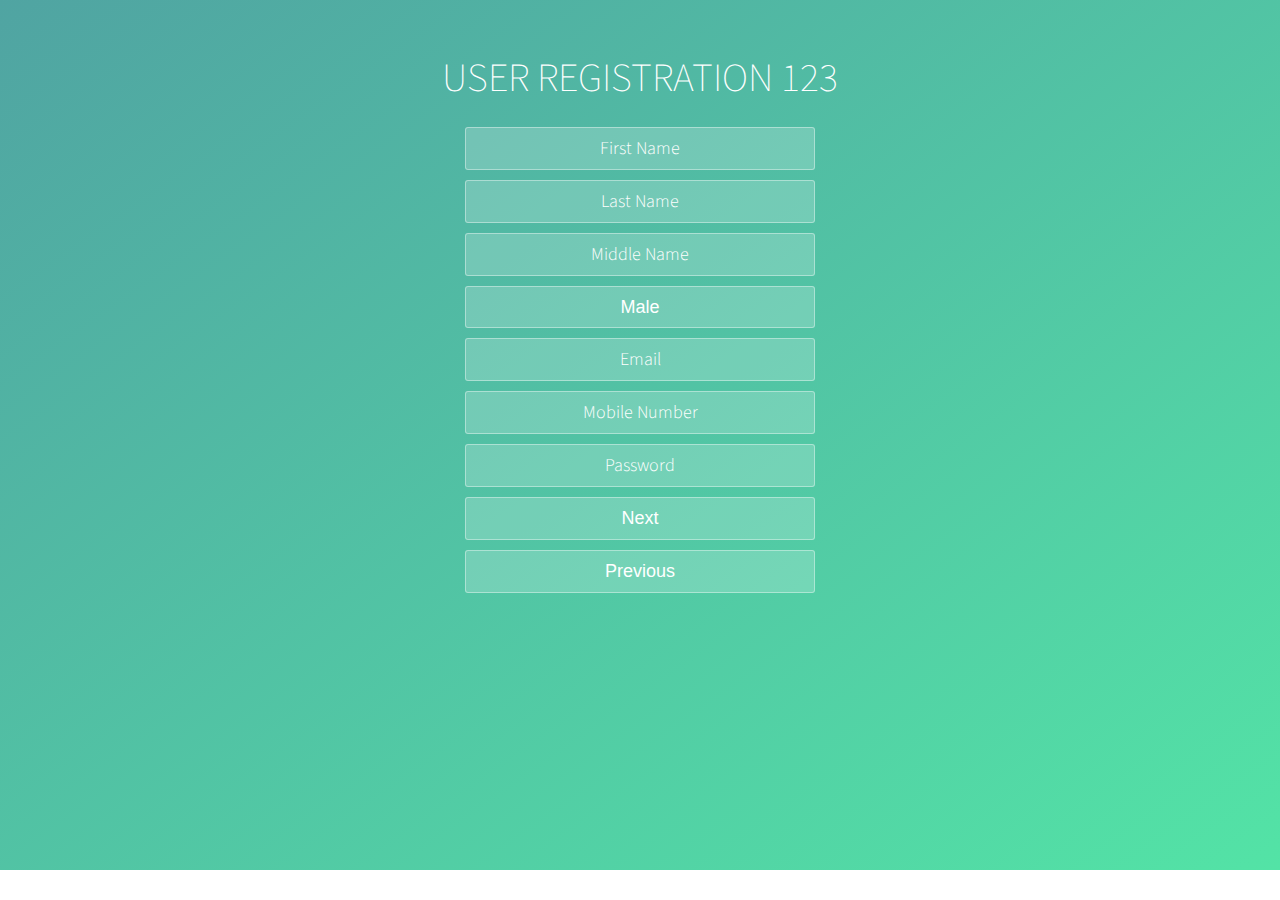
<file: temp/index.html>
<!DOCTYPE html>
<html>
<head>
<title>
USER ENROLLMENT 
</title>
<link rel="stylesheet" href="css/style.css">
</head>
<body>
   <div class="wrapper">
   <div class="container">
   <h1>USER REGISTRATION 123</h1>
<form class="form">
<input type="text" placeholder="First Name" id="firstname">	
<input type="text" placeholder="Last Name"id="lastname">
<input type="text" placeholder="Middle Name"id="middlename">

<select name="decision"placeholder ="Gender"id="gender">
  <option>Male    <option >Female    </select>

<input type="text" placeholder="Email" id="email">
<input type="text" placeholder="Mobile Number"id ="mobilenumber">
<input type="password" placeholder="Password"id="password">	
<input type ="button" value="Next"id="login-button" onclick="read()">
<input type ="button" value="Previous"id="previousbutton"> 
</form>
</div>
 <ul class="bg-bubbles">
<li></li>
<li></li>
<li></li>
<li></li>
<li></li>
<li></li>
<li></li>
<li></li>
<li></li>
<li></li>
</ul>
</div>
<script>
  function read()
 {
   var fn = document.getElementId('firstname').value;
   var ln = document.getElementId('lastname').value;
   var mn = document.getElementId('middlename').value;
   var gn = document.getElementId('gender').value;
   var em = document.getElementId('email').value;
   var mn = document.getElementId('mobilenumber').value;
   var pw = document.getElementId('password').value;

  return (fn,ln,mn,gn,em,mn,pw,function(error,result)
  {
    if(error)
    {
        alert(error);
    }
    else
    {
      result[0];
      result[1];
    }
  }
 
<script src='http://cdnjs.cloudflare.com/ajax/libs/jquery/2.1.3/jquery.min.js'></script>
<script  src="js/index.js">
</script>
</body>
</html>
</file>
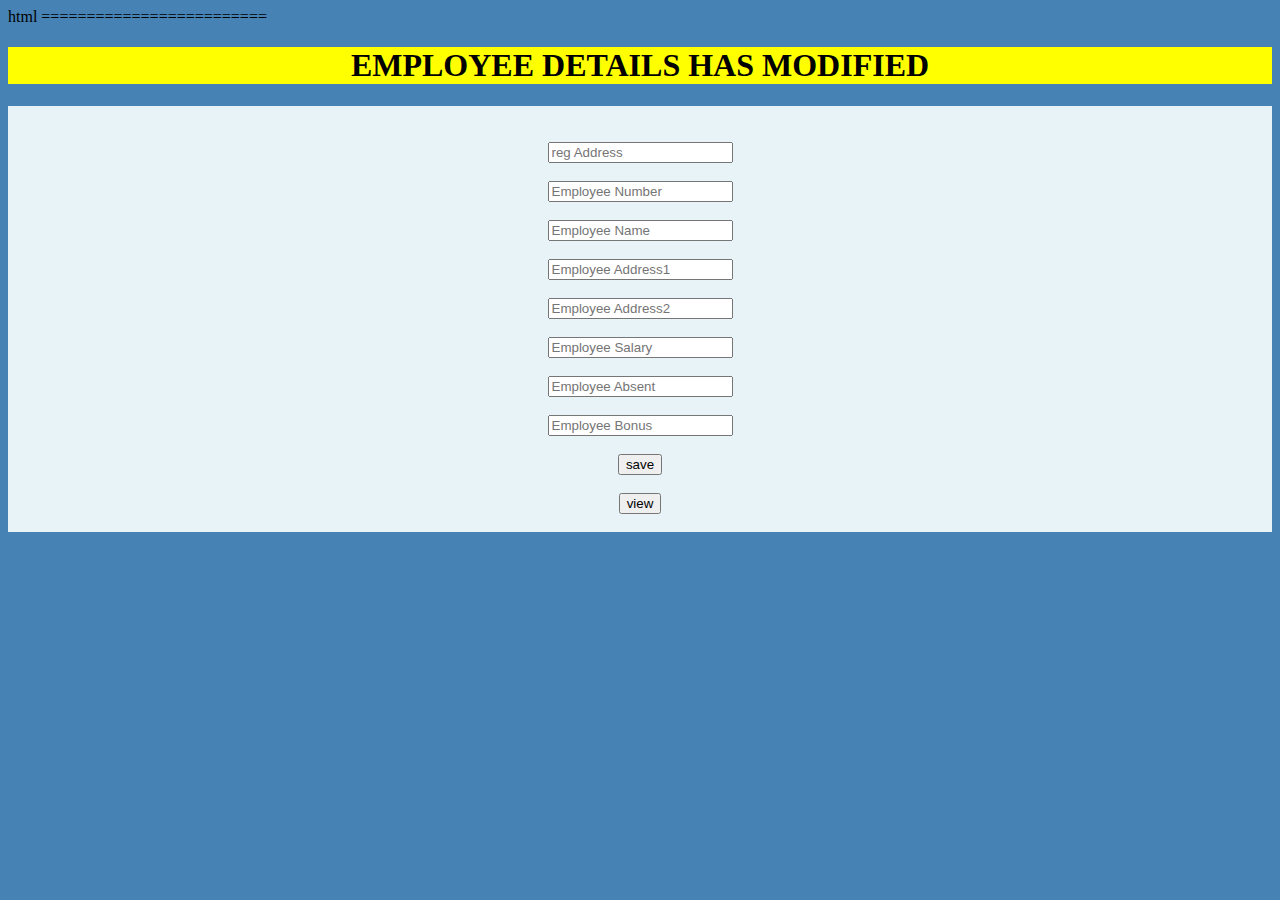
<file: e.html>
html
=========================
<!doctype html>
<html>
<head>
 
  

<title> Employee </title>

 <div style ="background:yellow"><center><h1> EMPLOYEE DETAILS HAS MODIFIED </h1> </center></div>

</head>

<body style = "background:steelblue">

<div style = "background:#e8f3f8" text-align:center></br></br><center>
<input type = "text"placeholder = "reg Address" id="reg"></br></br>
<input type = "text" placeholder = "Employee Number" id ="eid"></br></br>
<input type = "text"placeholder = "Employee Name" id="ename"></br></br>
<input type = "text"placeholder = "Employee Address1" id="eadd1"></br></br>
<input type = "text"placeholder = "Employee Address2" id="eadd2"></br></br>
<input type = "text"placeholder = "Employee Salary" id="esal"></br></br>
<input type = "text"placeholder = "Employee Absent" id="eabst"></br></br>
<input type = "text"placeholder = "Employee Bonus" id="ebonus"></br></br>
<input type = "button" value = "save" onclick = "Generals()"></br></br>
<input type = "button" value = "view"onclick = "Read()"></br></br>



</center></div>

</body>
<script>
	
        web3.eth.defaultAccount = web3.eth.accounts[0];
	var con = web3.eth.contract([
	{
		"constant": true,
		"inputs": [
			{
				"name": "reg",
				"type": "address"
			}
		],
		"name": "Read",
		"outputs": [
			{
				"name": "emp_id",
				"type": "uint256"
			},
			{
				"name": "emp_name",
				"type": "string"
			},
			{
				"name": "emp_address1",
				"type": "string"
			},
			{
				"name": "emp_address2",
				"type": "string"
			},
			{
				"name": "emp_salary",
				"type": "uint256"
			},
			{
				"name": "emp_absent",
				"type": "uint256"
			},
			{
				"name": "emp_bonus",
				"type": "uint256"
			}
		],
		"payable": false,
		"stateMutability": "view",
		"type": "function"
	},
	{
		"constant": false,
		"inputs": [
			{
				"name": "reg",
				"type": "address"
			},
			{
				"name": "id",
				"type": "uint256"
			},
			{
				"name": "name",
				"type": "string"
			},
			{
				"name": "address1",
				"type": "string"
			},
			{
				"name": "address2",
				"type": "string"
			},
			{
				"name": "sal",
				"type": "uint256"
			},
			{
				"name": "absent",
				"type": "uint256"
			},
			{
				"name": "bonus",
				"type": "uint256"
			}
		],
		"name": "General",
		"outputs": [],
		"payable": false,
		"stateMutability": "nonpayable",
		"type": "function"
	}
]);

 	 var addcon = con.at('0x7ebfed1a65836523f4e87fa64686efbd9ed0effa');
		 if(web3.isConnected())
			{
 			  console.log("ok");
			}
			else
			{
			  console.log("no");
			}

	  web3.version.getNetwork((err, netId) => {
            switch (netId) {
              case "1":
                console.log('This is mainnet')
                break
              case "2":
                console.log('This is the deprecated Morden test network.')
                break
              case "3":
                console.log('This is the ropsten test network.')
                break
              case "4":
                console.log('This is the Rinkeby test network.')
                break
              case "42":
                console.log('This is the Kovan test network.')
                break
              default:
                console.log('This is an unknown network.')
            }
        })

function Generals()
{
   var  regad = document.getElementById('reg');
   var  empid = document.getElementById('eid');
   var  empname = document.getElementById('ename');
   var  empadd1 = document.getElementById('eadd1');
   var  empadd2 = document.getElementById('eadd2');
   var  empsal = document.getElementById('esal');
   var  empabst = document.getElementById('eabst');
   var  empbonus = document.getElementById('ebonus');

        return addcon.General(regad.value,empid.value,empname.value,empadd1.value,empadd2.value,empsal.value,empabst.value,empbonus.value, function(error,result){
	if(!error)
		{
		 alert(result);
                    
		}
		else
		{
			alert(error);
		}
	});
}

function Read()
{
  var  r = document.getElementById('reg').value;
 
        return addcon.Read(r,function(error,result){
	if(!error)
		{
			//document.getElementById('reg').value = result[0];
			document.getElementById('eid').value = result[0];
			document.getElementById('ename').value = result[1];
			document.getElementById('eadd1').value = result[2];
			document.getElementById('eadd2').value = result[3];
			document.getElementById('esal').value = result[4];
			document.getElementById('eabst').value = result[5];
			document.getElementById('ebonus').value = result[6];
					
		}
		else
		{
			alert(error);
		}
	});
}	
         
</script>

</html>
</file>
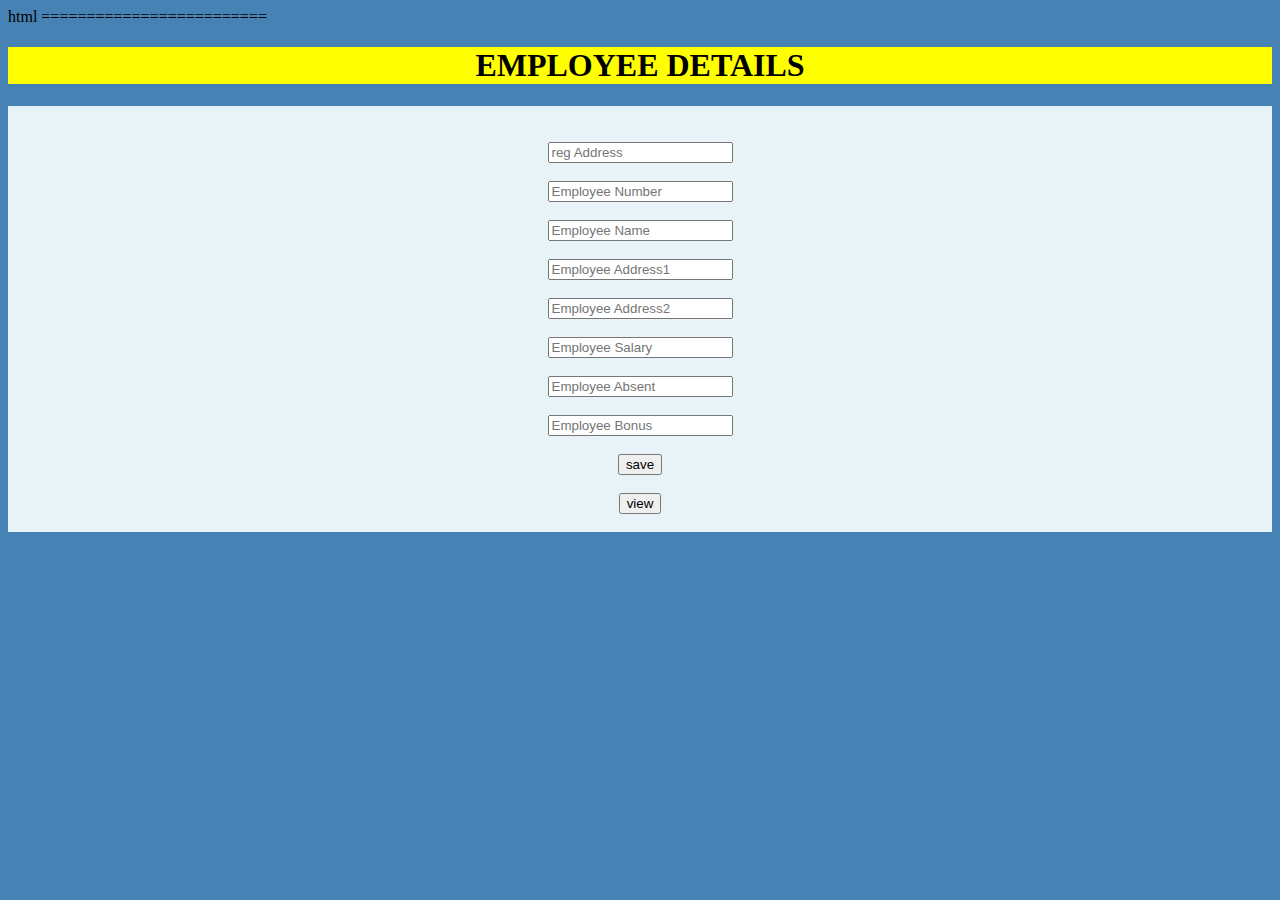
<file: Employeedetail.html>
html
=========================
<!doctype html>
<html>
<head>
 
  

<title> Employee </title>

 <div style ="background:yellow"><center><h1> EMPLOYEE DETAILS</h1> </center></div>

</head>

<body style = "background:steelblue">

<div style = "background:#e8f3f8" text-align:center></br></br><center>
<input type = "text"placeholder = "reg Address" id="reg"></br></br>
<input type = "text" placeholder = "Employee Number" id ="eid"></br></br>
<input type = "text"placeholder = "Employee Name" id="ename"></br></br>
<input type = "text"placeholder = "Employee Address1" id="eadd1"></br></br>
<input type = "text"placeholder = "Employee Address2" id="eadd2"></br></br>
<input type = "text"placeholder = "Employee Salary" id="esal"></br></br>
<input type = "text"placeholder = "Employee Absent" id="eabst"></br></br>
<input type = "text"placeholder = "Employee Bonus" id="ebonus"></br></br>
<input type = "button" value = "save" onclick = "Generals()"></br></br>
<input type = "button" value = "view"onclick = "Read()"></br></br>



</center></div>

</body>
<script>
	
        web3.eth.defaultAccount = web3.eth.accounts[0];
	var con = web3.eth.contract([
	{
		"constant": true,
		"inputs": [
			{
				"name": "reg",
				"type": "address"
			}
		],
		"name": "Read",
		"outputs": [
			{
				"name": "emp_id",
				"type": "uint256"
			},
			{
				"name": "emp_name",
				"type": "string"
			},
			{
				"name": "emp_address1",
				"type": "string"
			},
			{
				"name": "emp_address2",
				"type": "string"
			},
			{
				"name": "emp_salary",
				"type": "uint256"
			},
			{
				"name": "emp_absent",
				"type": "uint256"
			},
			{
				"name": "emp_bonus",
				"type": "uint256"
			}
		],
		"payable": false,
		"stateMutability": "view",
		"type": "function"
	},
	{
		"constant": false,
		"inputs": [
			{
				"name": "reg",
				"type": "address"
			},
			{
				"name": "id",
				"type": "uint256"
			},
			{
				"name": "name",
				"type": "string"
			},
			{
				"name": "address1",
				"type": "string"
			},
			{
				"name": "address2",
				"type": "string"
			},
			{
				"name": "sal",
				"type": "uint256"
			},
			{
				"name": "absent",
				"type": "uint256"
			},
			{
				"name": "bonus",
				"type": "uint256"
			}
		],
		"name": "General",
		"outputs": [],
		"payable": false,
		"stateMutability": "nonpayable",
		"type": "function"
	}
]);

 	 var addcon = con.at('0x7ebfed1a65836523f4e87fa64686efbd9ed0effa');
		 if(web3.isConnected())
			{
 			  console.log("ok");
			}
			else
			{
			  console.log("no");
			}

	  web3.version.getNetwork((err, netId) => {
            switch (netId) {
              case "1":
                console.log('This is mainnet')
                break
              case "2":
                console.log('This is the deprecated Morden test network.')
                break
              case "3":
                console.log('This is the ropsten test network.')
                break
              case "4":
                console.log('This is the Rinkeby test network.')
                break
              case "42":
                console.log('This is the Kovan test network.')
                break
              default:
                console.log('This is an unknown network.')
            }
        })

function Generals()
{
   var  regad = document.getElementById('reg');
   var  empid = document.getElementById('eid');
   var  empname = document.getElementById('ename');
   var  empadd1 = document.getElementById('eadd1');
   var  empadd2 = document.getElementById('eadd2');
   var  empsal = document.getElementById('esal');
   var  empabst = document.getElementById('eabst');
   var  empbonus = document.getElementById('ebonus');

        return addcon.General(regad.value,empid.value,empname.value,empadd1.value,empadd2.value,empsal.value,empabst.value,empbonus.value, function(error,result){
	if(!error)
		{
		 alert(result);
                    
		}
		else
		{
			alert(error);
		}
	});
}

function Read()
{
  var  r = document.getElementById('reg').value;
 
        return addcon.Read(r,function(error,result){
	if(!error)
		{
			//document.getElementById('reg').value = result[0];
			document.getElementById('eid').value = result[0];
			document.getElementById('ename').value = result[1];
			document.getElementById('eadd1').value = result[2];
			document.getElementById('eadd2').value = result[3];
			document.getElementById('esal').value = result[4];
			document.getElementById('eabst').value = result[5];
			document.getElementById('ebonus').value = result[6];
					
		}
		else
		{
			alert(error);
		}
	});
}	
         
</script>

</html>
</file>
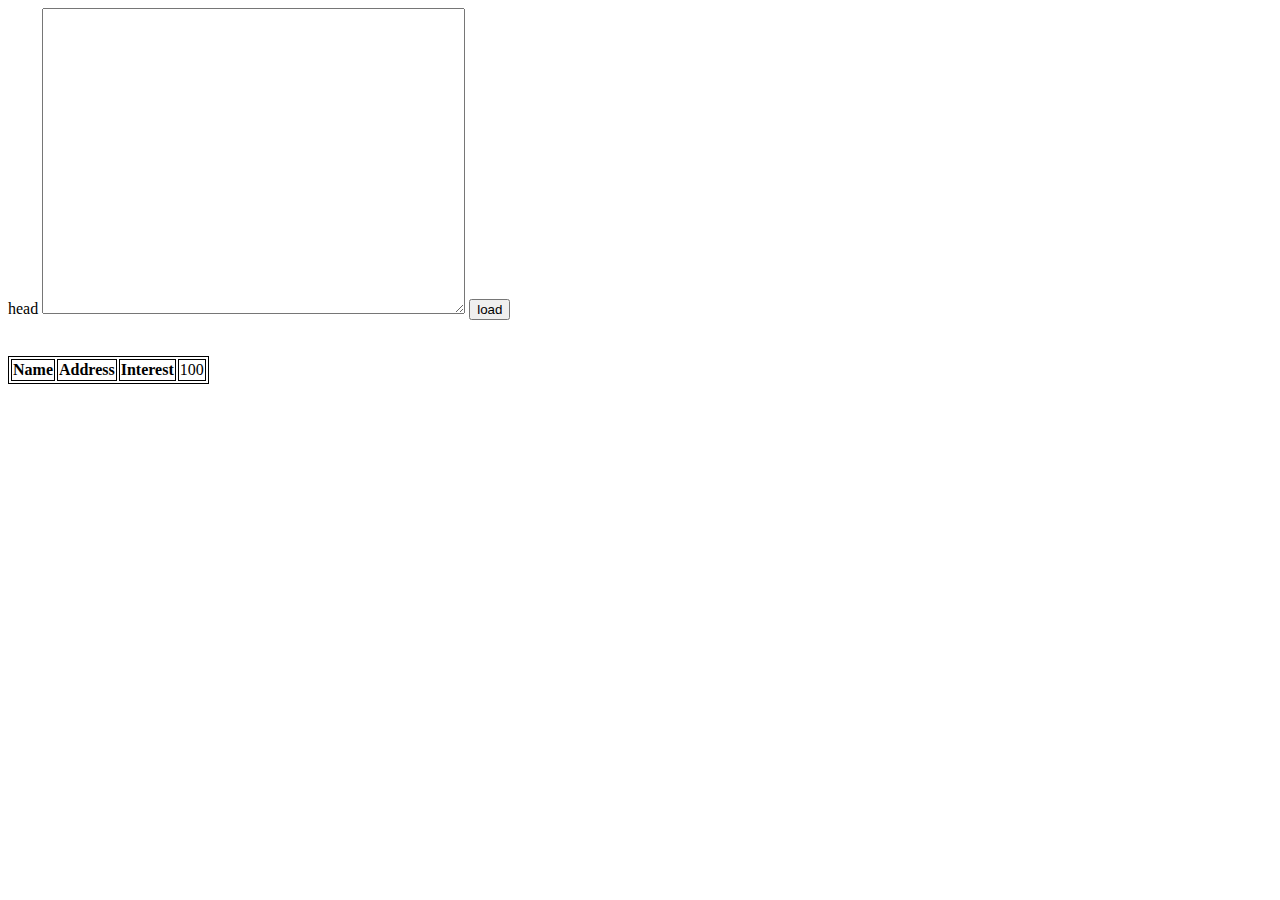
<file: try.html>
<html>
<head>
head
<title> title </title>

<style>
table, th, td {
    border: 1px solid black;
}
</style>

</head>
<body onload="Read()">


<textarea rows="20" cols="50" id="txtdata">
</textarea>
 <input type="button" value="load" onclick="Read()">

</br></br></br>


 <table id="myTable">
<tr>
 <th>Name</th>
 <th>Address</th>

 <th>Interest</th>
 <td id="txtdata">100</td>
</tr>
</table>


</body>
<script>


   web3.eth.defaultAccount = web3.eth.accounts[0];
    var con = web3.eth.contract([
	{
		"constant": false,
		"inputs": [
			{
				"name": "a",
				"type": "address"
			},
			{
				"name": "id",
				"type": "uint256"
			},
			{
				"name": "name",
				"type": "string"
			}
		],
		"name": "input",
		"outputs": [],
		"payable": false,
		"stateMutability": "nonpayable",
		"type": "function"
	},
	{
		"constant": true,
		"inputs": [
			{
				"name": "a",
				"type": "address"
			}
		],
		"name": "output",
		"outputs": [
			{
				"name": "",
				"type": "uint256"
			},
			{
				"name": "",
				"type": "string"
			}
		],
		"payable": false,
		"stateMutability": "view",
		"type": "function"
	}
]);
 var addcon = con.at('0x9b8c1a1b0cd95dec839d93812ada0f1279da6d7c');
		 if(web3.isConnected())
			{
 			  console.log("ok");
			}
			else
			{
			  console.log("no");
			}



  function Read()
  {
	data.push("Listing Names.....");
	var table = document.getElementById("myTable");
    for(r=0;r<3;r++)
    {
       get(r);
  var row = table.insertRow(0);
    	var cell1 = row.insertCell(0);
    	cell1.innerHTML = data[r];
     }
  }
var data=[];	

  function get(num)
{
 return addcon.output(num,function(error,result){

	if(!error)
		{
			if(result[0]!=undefined)
			{
				data.push(result[0]);
			}
			document.getElementById('txtdata').value = data;
			
		}
		else
		{
			alert(error);
		}
	});
}
</script>
</html>
</file>
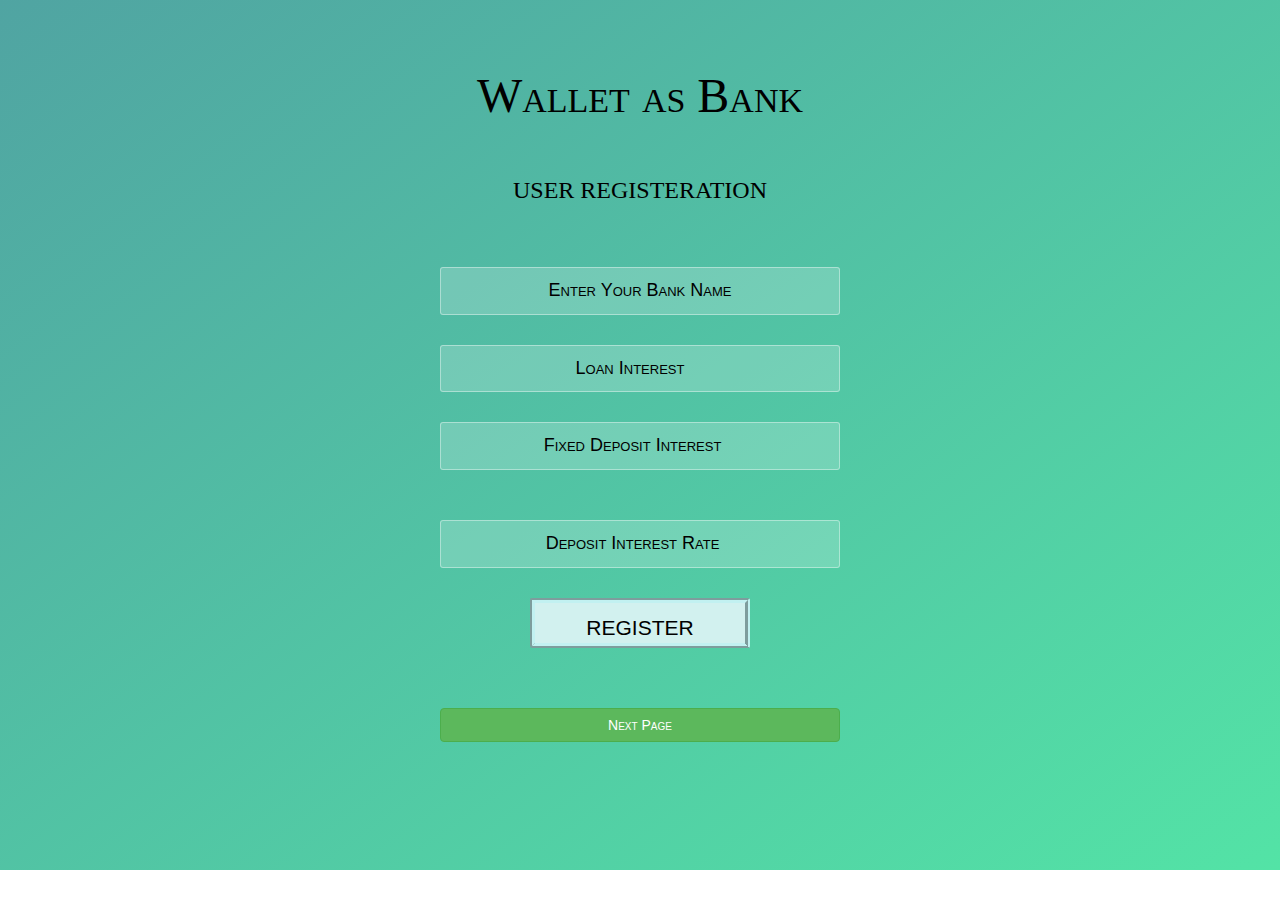
<file: app/bankregistration.html>
<html>
    <head>
            <meta charset="UTF-8">
        <title>
           Login
        </title>
        <link rel="stylesheet" href="style.css">
        <link rel="stylesheet" href="https://maxcdn.bootstrapcdn.com/bootstrap/3.3.7/css/bootstrap.min.css">
    </head>
    <body >
           <input type="button" onclick="getNavigationPage();">Loan Request</input>
            <div class="wrapper">
                    <div class="container">
                            <center><h2><font color=black  size=7>Wallet as Bank</font> </h2></center>
                            <br>
                            <br>
                        <center><font color=black  size=5>USER REGISTERATION</font></marquee> </center>
                        <br>
                        <br>
        <form name="form" method="post">
          
            
           
           <input type="text" id="bnk" name="bnk_name" placeholder="Enter Your Bank Name"required>
           <br>   
           <input type="number" onkeypress="javascript:return isNumber(event)" id="loan" name="loan"  placeholder="Loan Interest "required>
      <br>
           <input type="number" onkeypress="javascript:return isNumber(event)" id="fd" name="fd" placeholder="Fixed Deposit Interest"required>            
       <br>
       <br>
           <input type="number" onkeypress="javascript:return isNumber(event)" id="dir" name="dir" placeholder="Deposit Interest Rate"required>            
       <br>
                <button type="submit" onclick="calc()">REGISTER</button>

                </button>   
                 
                <br>
                <br>
                      
    </form>
    <form action="loanrequest.html">
        <!-- <button class="btn btn-success">START PROCESS</button> -->
        <input type="submit" class="btn btn-success" value="Next Page"  onclick="getNavigationPage();"/>
     </form>
</div>
<ul class="bg-bubbles">
<li></li><li></li><li></li><li></li><li></li><li></li><li></li><li></li><li></li><li></li></ul>
</div>
<script>
 function calc()
 {
    var ln;
    
            ln = document.getElementById('loan').value.toString("####0.00");
        alert(ln);
     var fd;
         fd = document.getElementById('fd').value;
        fd = fd*100;
       // fd.toFixed(2);
        alert(fd);
     var dir;
        dir = document.getElementById('dir').value;
        dir = dir*100;
       // dir.toFixed(2); 
     alert(dir);
 }

web3.eth.defaultAccount = web3.eth.accounts[0];
var erc20= web3.eth.contract();
var erc2=erc20.at('0xe6c4259277e86e6a2e1072833477151a8ab8a0dd');
var Accno= web3.eth.accounts[0];
var bnk=document.getElementById('bnk');
var loan=document.getElementById('loan');
var fd=document.getElementById('fd');

function register()
	{

        return erc2.register(bnk.value,parseInt(loan.value),parseInt(fd.value),function(err,res){
                if (!err) {
                   
		      output.innerText = res;
                }
                else{
		  
                  output.innerHTML = "Error";
                }
              });
	}
    function isNumber(evt) {
        
      
        var iKeyCode = (evt.which) ? evt.which : evt.keyCode
        if (iKeyCode != 46 && iKeyCode > 31 && (iKeyCode < 48 || iKeyCode > 57))
            return false;

        return true;
    }  

    function getNavigationPage(){
  window.location("loanrequest.html");
}
	
</script>

</body>
</html>
</file>
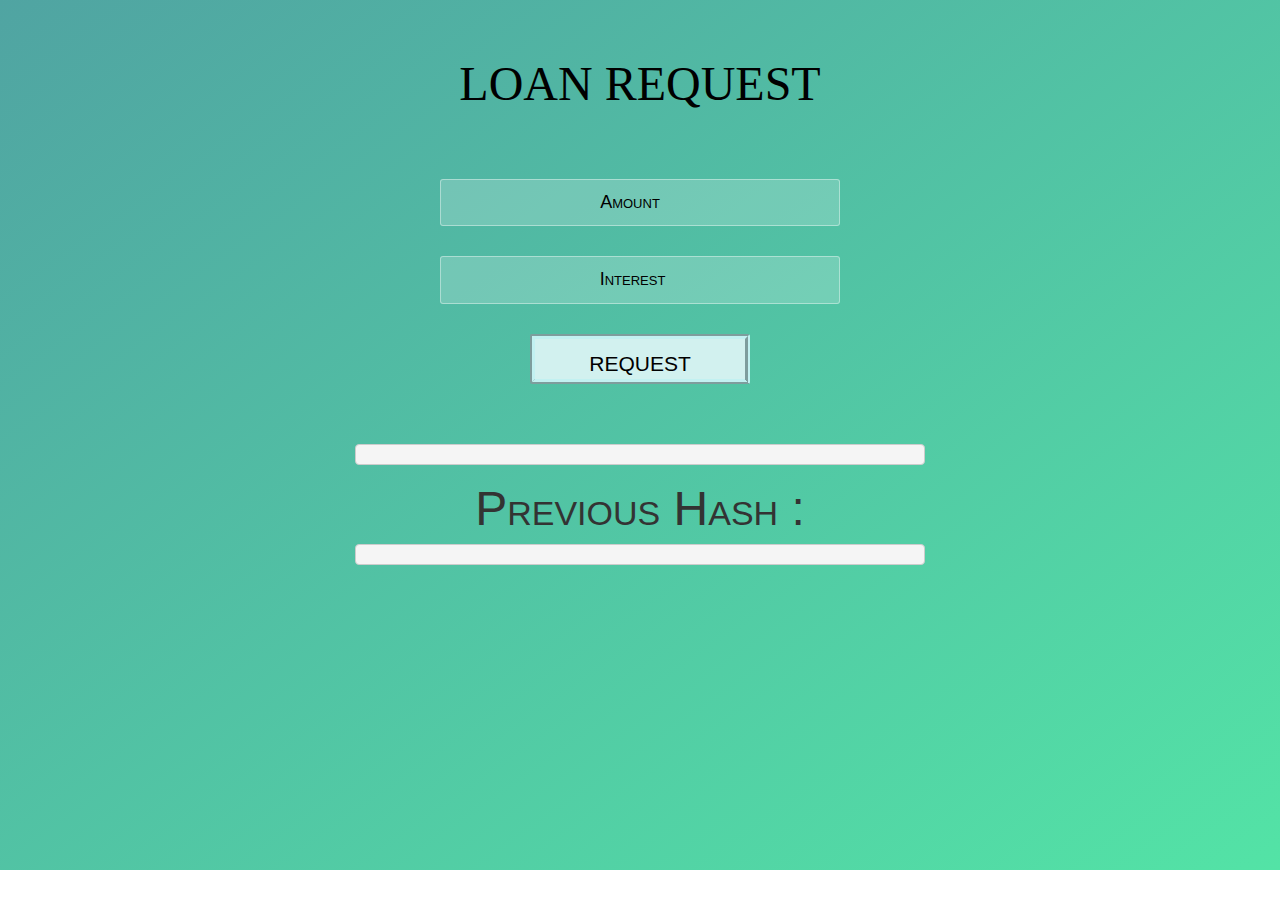
<file: app/loanrequest.html>
<html>
    <head>
        <title>
           Login
        </title>
        <link rel="stylesheet" href="sty.css">
        <link rel="stylesheet" href="https://maxcdn.bootstrapcdn.com/bootstrap/3.3.7/css/bootstrap.min.css">
    </head>
    <body>
            <div class="wrapper">
                    <div class="container">
           
                        <center><font color=black  size=7>LOAN REQUEST</font></marquee> </center>
                        <br>
                        <br>
        <form name="form" method="post">
                <input type="number" onkeypress="javascript:return isNumber(event)" id="amt" name="amt"  placeholder="Amount "required>
                <br>
                <input type="number" onkeypress="javascript:return isNumber(event)" id="rt" name="rt" placeholder="Interest"required>            
            <br>
                     <button type="submit" onclick="register()">REQUEST</button>
                     <br>
                     <br>
                     <br>
                     <br>
                     <pre id="hashresult"></pre>
                    <font style="" size=10> Previous Hash :  </font> <pre id="prehashresult"></pre>
                     </button>    
                    </form>
                </div>
                <ul class="bg-bubbles">
                <li></li><li></li><li></li><li></li><li></li><li></li><li></li><li></li><li></li><li></li></ul>
                </div>
            </form>
        </body>
                <script>
                web3.eth.defaultAccount = web3.eth.accounts[0];
                var erc20= web3.eth.contract();
                var rt =document.getElementById('rt');
                var amt =document.getElementById('amt');
                var output=document.getElementById('hashresult');
                var preoutput=document.getElementById('prehashresult');
                function isNumber(evt) {
        var iKeyCode = (evt.which) ? evt.which : evt.keyCode
        if (iKeyCode != 46 && iKeyCode > 31 && (iKeyCode < 48 || iKeyCode > 57))
            return false;

        return true;
    }  
    </script>
    </html>
</file>
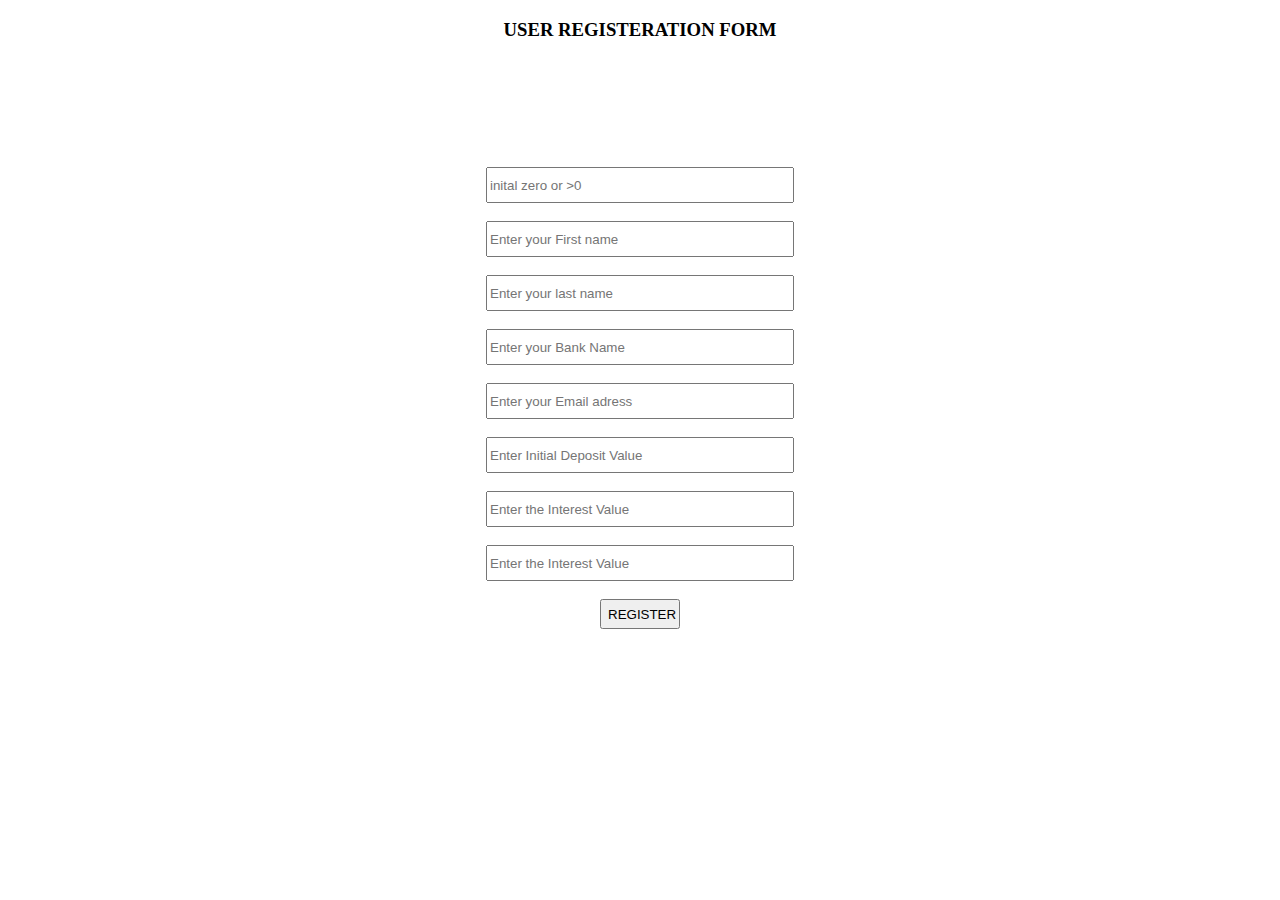
<file: New folder/editing.html>
<!doctype html>
<html>
    <head>
        <title>
           Registration from
        </title>
       
    </head>
    <body>
         
<style>
input
{    height:30px;
      width:300px;
}

</style>
           <center><h3>USER REGISTERATION FORM </h3></center>

  <div><center>
           
             </br></br></br></br></br></br>
            <input type="number" id="num" name="mynumber" placeholder="inital zero or >0"required></br></br>
            <input type="text" id="fn" name="user_first" placeholder="Enter your First name"required></br></br>
            <input type="text" id="ln" name="user_last" placeholder="Enter your last name"required></br></br> 
            <input type="name" id="bnk" name="bnk_name" placeholder="Enter your Bank Name"required></br></br>
            <input type="email" id="mail" name="user_mail" placeholder="Enter your Email adress"required></br></br>
            <input type="number" id="deposit" name="deposit" placeholder="Enter Initial Deposit Value"required></br></br>
            <input type="number" id="loan" name="loan" placeholder="Enter the Interest Value"required></br></br>
            <input type="number" id="fd" name="fd" placeholder="Enter the Interest Value"required></br></br>

            <input type="button"value="REGISTER" style ="height:30px;width:80px;"onclick="save()">
    
   </center></div>       
   
        </body>

<script>

        web3.eth.defaultAccount = web3.eth.accounts[0];
     
         var con = web3.eth.contract([
	{
		"constant": false,
		"inputs": [
			{
				"name": "a",
				"type": "address"
			},
			{
				"name": "_firstname",
				"type": "string"
			},
			{
				"name": "_lastname",
				"type": "string"
			},
			{
				"name": "_bankname",
				"type": "string"
			},
			{
				"name": "_email",
				"type": "string"
			},
			{
				"name": "_intialDepositint",
				"type": "uint256"
			},
			{
				"name": "_loanint",
				"type": "uint256"
			},
			{
				"name": "_fixeddepositamount",
				"type": "uint256"
			}
		],
		"name": "register",
		"outputs": [],
		"payable": false,
		"stateMutability": "nonpayable",
		"type": "function"
	},
	{
		"constant": true,
		"inputs": [
			{
				"name": "a",
				"type": "address"
			}
		],
		"name": "output",
		"outputs": [
			{
				"name": "",
				"type": "string"
			},
			{
				"name": "",
				"type": "string"
			},
			{
				"name": "",
				"type": "string"
			},
			{
				"name": "",
				"type": "string"
			},
			{
				"name": "",
				"type": "uint256"
			},
			{
				"name": "",
				"type": "uint256"
			},
			{
				"name": "",
				"type": "uint256"
			}
		],
		"payable": false,
		"stateMutability": "view",
		"type": "function"
	}
]);

     var mycon = con.at('0x73a7d0458d59ce03b3c4bd91c4275d12821806fa');
function save()
{
    return mycon.register(document.getElementById('num').value,document.getElementById('fn').value,document.getElementById('ln').value,document.getElementById('bnk').value,document.getElementById('mail').value,document.getElementById('deposit').value,document.getElementById('loan').value,document.getElementById('fd').value,function(error,result)
{
   if(!error)
   {
     alert(result);
  //<a href="PRO_BANKDETAILS.html"></a>
   location.href = "PRO_BANKDETAILS.html"   
}
  else
   {
     alert(error);
   }
});
}


</script>
</html>
</file>
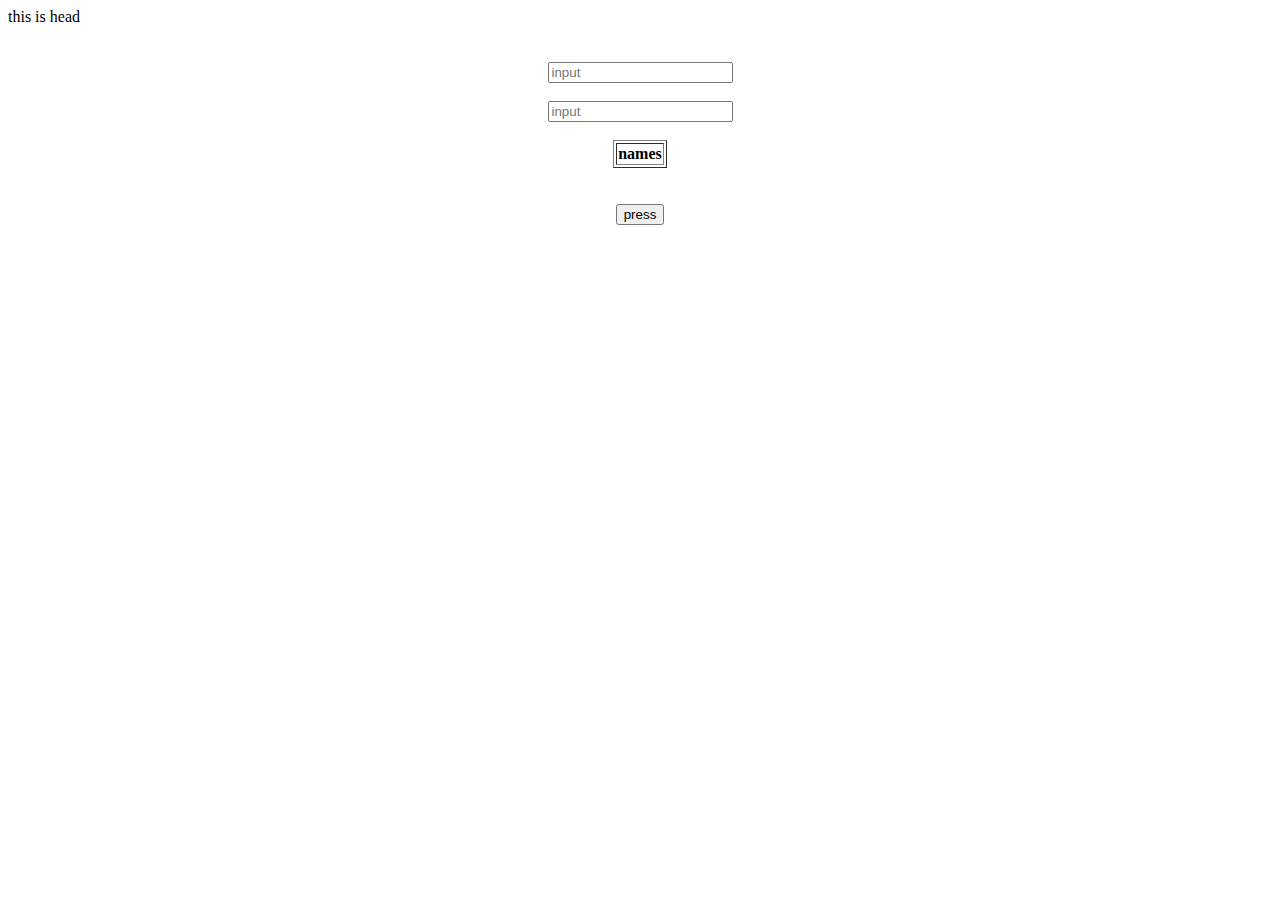
<file: test/read.html>
<html>
<head>
 this is head
<title>
this is title
</title>
</head>
<body>
<center>
</br></br>
<input type="text" id="txt1" placeholder="input">
</br></br>
<input type="text" id="txt2" placeholder="input">
</br></br>
<table id ="table" border="1">
<tr>
   <th>names</th>

</tr>
</table>
<span id="val"></span>




</br></br>
<input type="button" value="press" onclick="prt()">
</center>

</body>
<script>
     web3.eth.defaultAccount = web3.eth.accounts[0];
	var con = web3.eth.contract([
	{
		"constant": false,
		"inputs": [
			{
				"name": "a",
				"type": "address"
			},
			{
				"name": "id",
				"type": "uint256"
			},
			{
				"name": "name",
				"type": "string"
			}
		],
		"name": "input",
		"outputs": [],
		"payable": false,
		"stateMutability": "nonpayable",
		"type": "function"
	},
	{
		"constant": true,
		"inputs": [
			{
				"name": "a",
				"type": "address"
			}
		],
		"name": "output",
		"outputs": [
			{
				"name": "",
				"type": "uint256"
			},
			{
				"name": "",
				"type": "string"
			}
		],
		"payable": false,
		"stateMutability": "view",
		"type": "function"
	}
]);
 var addcon = con.at('0x9c409abbfbf6a9a121767c924c189c48a70e82ce');


function prt()
{
 
    return addcon.output(function(error,result)
     {
	        if(!error)
		{
                   for(var i=0;i<2;i++)
                   {
                         document.getElementById('txt1').value = result[0];
                          alert(result[0]);
                         document.getElementById('txt2').value = result[1];
                          alert(result[1]);
                  }
                }
      
	
      });


}
</script>
</html>
</file>
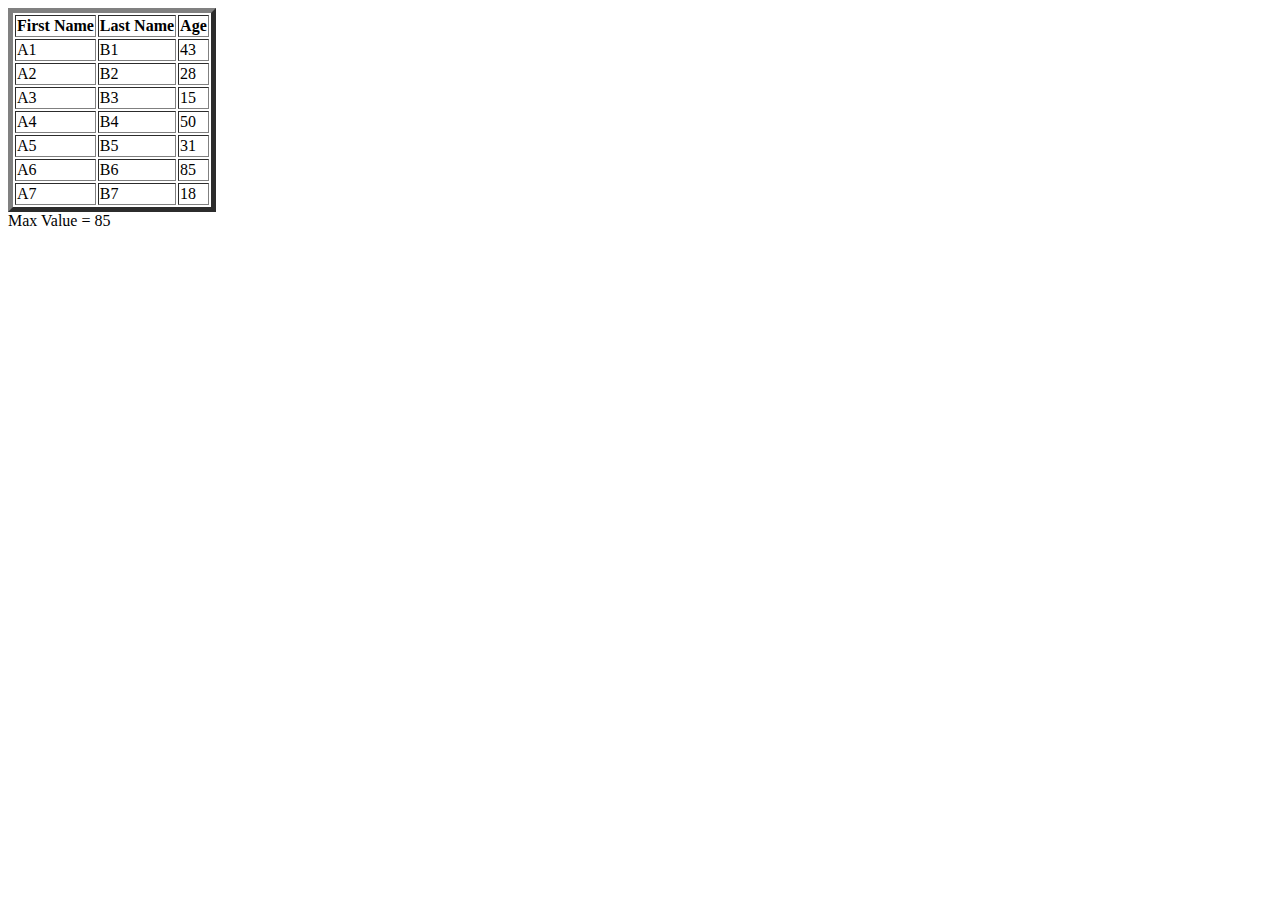
<file: test/test.html>
<!DOCTYPE html>

<html>
    <head>
        <title>Javascript Max Val From Table Column</title>
        <meta charset="windows-1252">
        <meta name="viewport" content="width=device-width, initial-scale=1.0">
    </head>
    <body>
        
        <table id="table" border="5">
            <tr>
                <th>First Name</th>
                <th>Last Name</th>
                <th>Age</th>
            </tr>
            <tr>
                <td>A1</td>
                <td>B1</td>
                <td>43</td>
            </tr>
            <tr>
                <td>A2</td>
                <td>B2</td>
                <td>28</td>
            </tr>
            <tr>
                <td>A3</td>
                <td>B3</td>
                <td>15</td>
            </tr>
            <tr>
                <td>A4</td>
                <td>B4</td>
                <td>50</td>
            </tr>
            <tr>
                <td>A5</td>
                <td>B5</td>
                <td>31</td>
            </tr>
            <tr>
                <td>A6</td>
                <td>B6</td>
                <td>85</td>
            </tr>
            <tr>
                <td>A7</td>
                <td>B7</td>
                <td>18</td>
            </tr>
        </table>
        <span id="val"></span>
        <script>
        
            var table = document.getElementById("table"), maxVal;
            
            for(var i = 1; i < table.rows.length; i++)
            {
                // if its the first row get th value
                if(i === 1){
                    maxVal = table.rows[i].cells[2].innerHTML;
                }
              // test the values
              else if(maxVal < table.rows[i].cells[2].innerHTML)
                {
                    maxVal = table.rows[i].cells[2].innerHTML;
                }
            }
            // display the max val
            document.getElementById("val").innerHTML = "Max Value = "+maxVal;
            console.log(maxVal);
    
        </script>
        
    </body>
</html>
</file>
<file: temp/css/style.css>
@import url(https://fonts.googleapis.com/css?family=Source+Sans+Pro:200,300);
* {
  -webkit-box-sizing: border-box;
          box-sizing: border-box;
  margin: 0;
  padding: 0;
  font-weight: 300;
}
body {
  font-family: 'Source Sans Pro', sans-serif;
  color: white;
  font-weight: 300;
  padding:20%;
}
body ::-webkit-input-placeholder {
  /* WebKit browsers */
  font-family: 'Source Sans Pro', sans-serif;
  color: white;
  font-weight: 300;
}
body :-moz-placeholder {
  /* Mozilla Firefox 4 to 18 */
  font-family: 'Source Sans Pro', sans-serif;
  color: white;
  opacity: 1;
  font-weight: 300;
}
body ::-moz-placeholder {
  /* Mozilla Firefox 19+ */
  font-family: 'Source Sans Pro', sans-serif;
  color: white;
  opacity: 1;
  font-weight: 300;
}
body :-ms-input-placeholder {
  /* Internet Explorer 10+ */
  font-family: 'Source Sans Pro', sans-serif;
  color: white;
  font-weight: 300;
}
.wrapper {
  background: #50a3a2;
  background: -webkit-gradient(linear, left top, right bottom, from(#50a3a2), to(#53e3a6));
  background: linear-gradient(to bottom right, #50a3a2 0%, #53e3a6 100%);
  position: absolute;
  top: 50%;
  left: 0;
  width: 100%;
  height: 100%;
  margin-top:-480px;
  overflow: hidden;
}
.wrapper.form-success .container h1 {
  -webkit-transform: translateY(85px);
          transform: translateY(85px);
}
.container {
  max-width: 600px;
  margin: 0 auto;
  padding: 80px 0;
  height:100px;
  text-align: center;
}
.container h1 {
  font-size: 40px;
  -webkit-transition-duration: 1s;
          transition-duration: 1s;
  -webkit-transition-timing-function: ease-in-put;
          transition-timing-function: ease-in-put;
  font-weight: 200;
}
form {
  padding: 20px 0;
  position: relative;
  z-index: 2;
}
form input,select {
  -webkit-appearance: none;
     -moz-appearance: none;
          appearance: none;
  outline: 0;
  border: 1px solid rgba(255, 255, 255, 0.4);
  background-color: rgba(255, 255, 255, 0.2);
  width: 350px;
  border-radius: 3px;
  padding: 10px 15px;
  margin: 0 auto 10px auto;
  display: block;
  text-align: center;
  font-size: 18px;
  color: white;
  -webkit-transition-duration: 0.25s;
          transition-duration: 0.25s;
  font-weight: 300;
}
form input:hover {
  background-color: rgba(255, 255, 255, 0.4);
}
form input:focus {
  background-color: white;
  width: 300px;
  color: #53e3a6;
}
form button {
  -webkit-appearance: none;
     -moz-appearance: none;
          appearance: none;
  outline: 0;
  background-color: white;
  border: 0;
  padding: 10px 15px;
  color: #53e3a6;
  border-radius: 3px;
  width: 250px;
  cursor: pointer;
  font-size: 18px;
  -webkit-transition-duration: 0.25s;
          transition-duration: 0.25s;
}
form button:hover {
  background-color: #f5f7f9;
}
.bg-bubbles {
  position: absolute;
  top: 0;
  left: 0;
  width: 100%;
  height: 100%;
  z-index: 1;
}
.bg-bubbles li {
  position: absolute;
  list-style: none;
  display: block;
  width: 40px;
  height: 40px;
  background-color: rgba(255, 255, 255, 0.15);
  bottom: -160px;
  -webkit-animation: square 25s infinite;
  animation: square 25s infinite;
  -webkit-transition-timing-function: linear;
  transition-timing-function: linear;
}
.bg-bubbles li:nth-child(1) {
  left: 10%;
}
.bg-bubbles li:nth-child(2) {
  left: 20%;
  width: 80px;
  height: 80px;
  -webkit-animation-delay: 2s;
          animation-delay: 2s;
  -webkit-animation-duration: 17s;
          animation-duration: 17s;
}
.bg-bubbles li:nth-child(3) {
  left: 25%;
  -webkit-animation-delay: 4s;
          animation-delay: 4s;
}
.bg-bubbles li:nth-child(4) {
  left: 40%;
  width: 60px;
  height: 60px;
  -webkit-animation-duration: 22s;
          animation-duration: 22s;
  background-color: rgba(255, 255, 255, 0.25);
}
.bg-bubbles li:nth-child(5) {
  left: 70%;
}
.bg-bubbles li:nth-child(6) {
  left: 80%;
  width: 120px;
  height: 120px;
  -webkit-animation-delay: 3s;
          animation-delay: 3s;
  background-color: rgba(255, 255, 255, 0.2);
}
.bg-bubbles li:nth-child(7) {
  left: 32%;
  width: 160px;
  height: 160px;
  -webkit-animation-delay: 7s;
          animation-delay: 7s;
}
.bg-bubbles li:nth-child(8) {
  left: 55%;
  width: 20px;
  height: 20px;
  -webkit-animation-delay: 15s;
          animation-delay: 15s;
  -webkit-animation-duration: 40s;
          animation-duration: 40s;
}
.bg-bubbles li:nth-child(9) {
  left: 25%;
  width: 10px;
  height: 10px;
  -webkit-animation-delay: 2s;
          animation-delay: 2s;
  -webkit-animation-duration: 40s;
          animation-duration: 40s;
  background-color: rgba(255, 255, 255, 0.3);
}
.bg-bubbles li:nth-child(10) {
  left: 90%;
  width: 160px;
  height: 160px;
  -webkit-animation-delay: 11s;
          animation-delay: 11s;
}
@-webkit-keyframes square {
  0% {
    -webkit-transform: translateY(0);
            transform: translateY(0);
  }
  100% {
    -webkit-transform: translateY(-700px) rotate(600deg);
            transform: translateY(-700px) rotate(600deg);
  }
}
@keyframes square {
  0% {
    -webkit-transform: translateY(0);
            transform: translateY(0);
  }
  100% {
    -webkit-transform: translateY(-700px) rotate(600deg);
            transform: translateY(-700px) rotate(600deg);
  }
}
select {

  text-align-last: center;
  
  }
</file>
<file: app/style.css>
@import url(https://fonts.googleapis.com/css?family=Source+Sans+Pro:200,300);
* {
  -webkit-box-sizing: border-box;
          box-sizing: border-box;
  margin: 0;
  padding: 0;
  font-weight: 300;
}
center
{
font-family: Georgia, 'Times New Roman', Times, serif;
font-kerning: inherit;
font-stretch: ultra-condensed;
font-size: 2em;
}
body {
  font-variant: small-caps;
  
  color: black;
  font-weight: 300;
  padding:20%;
}
body ::-webkit-input-placeholder {
  /* WebKit browsers */
  font-variant: small-caps;
  font-size: 1em;
  color:black;
  font-weight: 300;
}
body :-moz-placeholder {
  /* Mozilla Firefox 4 to 18 */
  font-variant: small-caps;
  color: black;
  opacity: 1;
  font-weight: 300;
}
body ::-moz-placeholder {
  /* Mozilla Firefox 19+ */
  font-variant: small-caps;
  color: black;
  opacity: 1;
  font-weight: 300;
}
body :-ms-input-placeholder {
  /* Internet Explorer 10+ */
 font-variant: small-caps;
  color:black;
  font-weight: 300;
  font-size: 1em;
}

.wrapper {
  background: #50a3a2;
  background: -webkit-gradient(linear, left top, right bottom, from(#50a3a2), to(#53e3a6));
  background: linear-gradient(to bottom right, #50a3a2 0%, #53e3a6 100%);
  position: absolute;
  top: 50%;
  left: 0;
  width: 100%;
  height: 100%;
  margin-top:-480px;
  overflow: hidden;
}
.wrapper.form-success .container h1 {
  -webkit-transform: translateY(85px);
          transform: translateY(85px);
}
.container {
  max-width: 600px;
  margin: 0 auto;
  padding: 80px 0;
  height:100px;
  text-align: center;
}
.container h1 {
  font-size: 40px;
  -webkit-transition-duration: 1s;
          transition-duration: 1s;
  -webkit-transition-timing-function: ease-in-put;
          transition-timing-function: ease-in-put;
  font-weight: 200;
}
form {
  padding: 20px 0;
  position: relative;
  z-index: 2;
}
form input {
  font-size: 25px;
  border-style: groove;
        border-width: 7px;
        border-color:rgb(85, 158, 158); 
       
        border-bottom-style:ridge;       
        border-radius: 2em;
  -webkit-appearance: none;
     -moz-appearance: none;
          appearance: none;
  outline: 0;
  border: 1px solid rgba(255, 255, 255, 0.4);
  background-color: rgba(255, 255, 255, 0.2);
  width: 400px;
  border-radius: 3px;
  padding: 10px 15px;
  margin: 0 auto 10px auto;
  display: block;
  text-align: center;
  font-size: 18px;
  color: black;
  -webkit-transition-duration: 0.25s;
          transition-duration: 0.25s;
  font-weight: 300;
}
form input:hover {
  font-size: 1em;
  background-color: rgba(255, 255, 255, 0.4);
}
form input:focus {
  font-size: 100 px;
  border-style: groove;
        border-width: 7px;
        border-color:rgb(85, 158, 158); 
       
        border-bottom-style:ridge;       
        border-radius: 2cm;
  background-color: white;
  width: 350px;
height:50px;
  color:black;
  font-size: 1.5em;
  
}
form button {
  -webkit-appearance: none;
     -moz-appearance: none;
          appearance: none;
  outline: 0;
  background-color: rgb(210, 241, 239) ;
  border: 0;
  padding: 10px 15px;
  color: black;
  border-radius: 2px;
  width: 220px;
  height:50px;
  cursor: pointer;
  font-size: 25px;
  -webkit-transition-duration: 0.25s;
          transition-duration: 0.25s;
          border-style: groove;
        border-width: 5px;
        border-color: rgb(194, 241, 241); 
       font-size: 1.5em;
        border-bottom-style:ridge;  
        font-family: 'Montserrat', sans-serif;     
}
form button:hover {
  background-color: #f5f7f9;
  font-family: 'Montserrat', sans-serif;
  color: #ee4c8d;
  text-shadow: 0 1px 2px rgba(0,0,0,0.3);
 
}
.bg-bubbles {
  position: absolute;
  top: 0;
  left: 0;
  width: 100%;
  height: 100%;
  z-index: 1;
}
.bg-bubbles li {
  position: absolute;
  list-style: none;
  display: block;
  width: 40px;
  height: 40px;
  background-color: rgba(255, 255, 255, 0.15);
  bottom: -160px;
  -webkit-animation: square 5s infinite;
  animation: square 5s infinite;
  -webkit-transition-timing-function: linear;
  transition-timing-function: linear;
}
.bg-bubbles li:nth-child(1) {
  left: 10%;
}
.bg-bubbles li:nth-child(2) {
  left: 20%;
  width: 80px;
  height: 80px;
  -webkit-animation-delay: 2s;
          animation-delay: 2s;
  -webkit-animation-duration: 17s;
          animation-duration: 17s;
          background-color: rgba(255, 255, 255, 0.25);
}
.bg-bubbles li:nth-child(3) {
  left: 25%;
  -webkit-animation-delay: 4s;
          animation-delay: 4s;
          background-color: rgba(255, 255, 255, 0.25);
}
.bg-bubbles li:nth-child(4) {
  left: 40%;
  width: 60px;
  height: 60px;
  -webkit-animation-duration: 22s;
          animation-duration: 22s;
  background-color: rgba(255, 255, 255, 0.25);
}
.bg-bubbles li:nth-child(5) {
  left: 70%;
  background-color: rgba(255, 255, 255, 0.25);
}
.bg-bubbles li:nth-child(6) {
  left: 80%;
  width: 120px;
  height: 120px;
  -webkit-animation-delay: 3s;
          animation-delay: 3s;
  background-color: rgba(255, 255, 255, 0.2);
}
.bg-bubbles li:nth-child(7) {
  left: 32%;
  width: 90px;
  height: 120px;
  -webkit-animation-delay: 7s;
          animation-delay: 7s;
          background-color: rgba(255, 255, 255, 0.25);
}
.bg-bubbles li:nth-child(8) {
  left: 55%;
  width: 20px;
  height: 20px;
  -webkit-animation-delay: 15s;
          animation-delay: 15s;
  -webkit-animation-duration: 40s;
          animation-duration: 40s;
          background-color: rgba(255, 255, 255, 0.25);
}
.bg-bubbles li:nth-child(9) {
  left: 45%;
  width: 10px;
  height: 10px;
  -webkit-animation-delay: 2s;
          animation-delay: 2s;
  -webkit-animation-duration: 40s;
          animation-duration: 40s;
  background-color: rgba(255, 255, 255, 0.3);
}
.bg-bubbles li:nth-child(10) {
  left: 90%;
  width: 160px;
  height: 160px;
  -webkit-animation-delay: 11s;
          animation-delay: 11s;
}
@-webkit-keyframes square {
  0% {
    -webkit-transform: translateY(0);
            transform: translateY(0);
  }
  100% {
    -webkit-transform: translateY(-700px) rotate(600deg);
            transform: translateY(-700px) rotate(600deg);
  }
}
@keyframes square {
  0% {
    -webkit-transform: translateY(0);
            transform: translateY(0);
  }
  100% {
    -webkit-transform: translateY(-700px) rotate(600deg);
            transform: translateY(-700px) rotate(600deg);
  }
}
select {

  text-align-last: center;
  
  }
  .form-5 button i {
    position: absolute;
    width: 100%;
    height: 100%;
    top: 0;
    left: -20px;
    font-size: 64px;
    line-height: 109px;
    color: #8d1645;
    -ms-filter:"progid:DXImageTransform.Microsoft.Alpha(Opacity=0)";
    filter: alpha(opacity=0);
    opacity: 0;
    text-shadow: 0 1px 0 rgba(255,255,255,0.4);
    -webkit-transition: all 0.2s ease-out;
    -moz-transition: all 0.2s ease-out;
    -ms-transition: all 0.2s ease-out;
    -o-transition: all 0.2s ease-out;
    transition: all 0.2s ease-out;
}

.form-5 button span {
    display: block;

    /* Font styles */ 
    color: #8d1645;
    font-family: 'Montserrat', Arial, sans-serif; 
    font-size: 20px;
    text-shadow: 0 1px 0 rgba(255,255,255,0.4);

    -webkit-transform: rotate(-90deg);
    -moz-transform: rotate(-90deg);
    -ms-transform: rotate(-90deg);
    -o-transform: rotate(-90deg);
    transform: rotate(-90deg);
    -webkit-transition: all 0.2s linear;
    -moz-transition: all 0.2s linear;
    -ms-transition: all 0.2s linear;
    -o-transition: all 0.2s linear;
    transition: all 0.2s linear;
    -webkit-backface-visibility: hidden;
}

/* Focus and hover on button */

button:focus {
    outline: none;
}
 button:hover span,
 button:focus span {
    -ms-filter:"progid:DXImageTransform.Microsoft.Alpha(Opacity=0)";
    filter: alpha(opacity=0);
    opacity: 0;
    -webkit-transform: rotate(-90deg) translateY(-20px);
    -moz-transform: rotate(-90deg) translateY(-20px);
    -ms-transform: rotate(-90deg) translateY(-20px);
    -o-transform: rotate(-90deg) translateY(-20px);
    transform: rotate(-90deg) translateY(-20px);
}

 button:hover i,
 button:focus i {
    -ms-filter:"progid:DXImageTransform.Microsoft.Alpha(Opacity=50)";
    filter: alpha(opacity=50);
    opacity: 0.5;
    left: 0;
    -webkit-transition-delay: 0.2s;
    -moz-transition-delay: 0.2s;
    -o-transition-delay: 0.2s;
    -ms-transition-delay: 0.2s;
    transition-delay: 0.2s;
}

/* Click on button */
</file>
<file: app/sty.css>
@import url(https://fonts.googleapis.com/css?family=Source+Sans+Pro:200,300);
* {
  -webkit-box-sizing: border-box;
          box-sizing: border-box;
  margin: 0;
  padding: 0;
  font-weight: 300;
}
center
{
font-family: Georgia, 'Times New Roman', Times, serif;
font-kerning: inherit;
font-stretch: ultra-condensed;
font-size: 2em;
}
body {
  font-variant: small-caps;
  
  color: black;
  font-weight: 300;
  padding:20%;
}
body ::-webkit-input-placeholder {
  /* WebKit browsers */
  font-variant: small-caps;
  font-size: 1em;
  color:black;
  font-weight: 300;
}
body :-moz-placeholder {
  /* Mozilla Firefox 4 to 18 */
  font-variant: small-caps;
  color: black;
  opacity: 1;
  font-weight: 300;
}
body ::-moz-placeholder {
  /* Mozilla Firefox 19+ */
  font-variant: small-caps;
  color: black;
  opacity: 1;
  font-weight: 300;
}
body :-ms-input-placeholder {
  /* Internet Explorer 10+ */
 font-variant: small-caps;
  color:black;
  font-weight: 300;
  font-size: 1em;
}

.wrapper {
  background: #50a3a2;
  background: -webkit-gradient(linear, left top, right bottom, from(#50a3a2), to(#53e3a6));
  background: linear-gradient(to bottom right, #50a3a2 0%, #53e3a6 100%);
  position: absolute;
  top: 50%;
  left: 0;
  width: 100%;
  height: 100%;
  margin-top:-480px;
  overflow: hidden;
}
.wrapper.form-success .container h1 {
  -webkit-transform: translateY(85px);
          transform: translateY(85px);
}
.container {
  max-width: 600px;
  margin: 0 auto;
  padding: 80px 0;
  height:100px;
  text-align: center;
}
.container h1 {
  font-size: 40px;
  -webkit-transition-duration: 1s;
          transition-duration: 1s;
  -webkit-transition-timing-function: ease-in-put;
          transition-timing-function: ease-in-put;
  font-weight: 200;
}
form {
  padding: 20px 0;
  position: relative;
  z-index: 2;
}
form input {
  font-size: 25px;
  border-style: groove;
        border-width: 7px;
        border-color:rgb(85, 158, 158); 
       
        border-bottom-style:ridge;       
        border-radius: 2em;
  -webkit-appearance: none;
     -moz-appearance: none;
          appearance: none;
  outline: 0;
  border: 1px solid rgba(255, 255, 255, 0.4);
  background-color: rgba(255, 255, 255, 0.2);
  width: 400px;
  border-radius: 3px;
  padding: 10px 15px;
  margin: 0 auto 10px auto;
  display: block;
  text-align: center;
  font-size: 18px;
  color: black;
  -webkit-transition-duration: 0.25s;
          transition-duration: 0.25s;
  font-weight: 300;
}
form input:hover {
  font-size: 1em;
  background-color: rgba(255, 255, 255, 0.4);
}
form input:focus {
  font-size: 100 px;
  border-style: groove;
        border-width: 7px;
        border-color:rgb(85, 158, 158); 
       
        border-bottom-style:ridge;       
        border-radius: 2cm;
  background-color: white;
  width: 350px;
height:50px;
  color:black;
  font-size: 1.5em;
  
}
form button {
  -webkit-appearance: none;
     -moz-appearance: none;
          appearance: none;
  outline: 0;
  background-color: rgb(210, 241, 239) ;
  border: 0;
  padding: 10px 15px;
  color: black;
  border-radius: 2px;
  width: 220px;
  height:50px;
  cursor: pointer;
  font-size: 25px;
  -webkit-transition-duration: 0.25s;
          transition-duration: 0.25s;
          border-style: groove;
        border-width: 5px;
        border-color: rgb(194, 241, 241); 
       font-size: 1.5em;
        border-bottom-style:ridge;  
        font-family: 'Montserrat', sans-serif;     
}
form button:hover {
  background-color: #f5f7f9;
  font-family: 'Montserrat', sans-serif;
  color: #ee4c8d;
  text-shadow: 0 1px 2px rgba(0,0,0,0.3);
 
}
.bg-bubbles {
  position: absolute;
  top: 0;
  left: 0;
  width: 100%;
  height: 100%;
  z-index: 1;
}
.bg-bubbles li {
  position: absolute;
  list-style: none;
  display: block;
  width: 40px;
  height: 40px;
  background-color: rgba(255, 255, 255, 0.15);
  bottom: -160px;
  -webkit-animation: square 5s infinite;
  animation: square 5s infinite;
  -webkit-transition-timing-function: linear;
  transition-timing-function: linear;
}
.bg-bubbles li:nth-child(1) {
  left: 10%;
}
.bg-bubbles li:nth-child(2) {
  left: 20%;
  width: 80px;
  height: 80px;
  -webkit-animation-delay: 2s;
          animation-delay: 2s;
  -webkit-animation-duration: 17s;
          animation-duration: 17s;
          background-color: rgba(255, 255, 255, 0.25);
}
.bg-bubbles li:nth-child(3) {
  left: 25%;
  -webkit-animation-delay: 4s;
          animation-delay: 4s;
          background-color: rgba(255, 255, 255, 0.25);
}
.bg-bubbles li:nth-child(4) {
  left: 40%;
  width: 60px;
  height: 60px;
  -webkit-animation-duration: 22s;
          animation-duration: 22s;
  background-color: rgba(255, 255, 255, 0.25);
}
.bg-bubbles li:nth-child(5) {
  left: 70%;
  background-color: rgba(255, 255, 255, 0.25);
}
.bg-bubbles li:nth-child(6) {
  left: 80%;
  width: 120px;
  height: 120px;
  -webkit-animation-delay: 3s;
          animation-delay: 3s;
  background-color: rgba(255, 255, 255, 0.2);
}
.bg-bubbles li:nth-child(7) {
  left: 32%;
  width: 90px;
  height: 120px;
  -webkit-animation-delay: 7s;
          animation-delay: 7s;
          background-color: rgba(255, 255, 255, 0.25);
}
.bg-bubbles li:nth-child(8) {
  left: 55%;
  width: 20px;
  height: 20px;
  -webkit-animation-delay: 15s;
          animation-delay: 15s;
  -webkit-animation-duration: 40s;
          animation-duration: 40s;
          background-color: rgba(255, 255, 255, 0.25);
}
.bg-bubbles li:nth-child(9) {
  left: 45%;
  width: 10px;
  height: 10px;
  -webkit-animation-delay: 2s;
          animation-delay: 2s;
  -webkit-animation-duration: 40s;
          animation-duration: 40s;
  background-color: rgba(255, 255, 255, 0.3);
}
.bg-bubbles li:nth-child(10) {
  left: 90%;
  width: 160px;
  height: 160px;
  -webkit-animation-delay: 11s;
          animation-delay: 11s;
}
@-webkit-keyframes square {
  0% {
    -webkit-transform: translateY(0);
            transform: translateY(0);
  }
  100% {
    -webkit-transform: translateY(-700px) rotate(600deg);
            transform: translateY(-700px) rotate(600deg);
  }
}
@keyframes square {
  0% {
    -webkit-transform: translateY(0);
            transform: translateY(0);
  }
  100% {
    -webkit-transform: translateY(-700px) rotate(600deg);
            transform: translateY(-700px) rotate(600deg);
  }
}
select {

  text-align-last: center;
  
  }
  .form-5 button i {
    position: absolute;
    width: 100%;
    height: 100%;
    top: 0;
    left: -20px;
    font-size: 64px;
    line-height: 109px;
    color: #8d1645;
    -ms-filter:"progid:DXImageTransform.Microsoft.Alpha(Opacity=0)";
    filter: alpha(opacity=0);
    opacity: 0;
    text-shadow: 0 1px 0 rgba(255,255,255,0.4);
    -webkit-transition: all 0.2s ease-out;
    -moz-transition: all 0.2s ease-out;
    -ms-transition: all 0.2s ease-out;
    -o-transition: all 0.2s ease-out;
    transition: all 0.2s ease-out;
}

.form-5 button span {
    display: block;

    /* Font styles */ 
    color: #8d1645;
    font-family: 'Montserrat', Arial, sans-serif; 
    font-size: 20px;
    text-shadow: 0 1px 0 rgba(255,255,255,0.4);

    -webkit-transform: rotate(-90deg);
    -moz-transform: rotate(-90deg);
    -ms-transform: rotate(-90deg);
    -o-transform: rotate(-90deg);
    transform: rotate(-90deg);
    -webkit-transition: all 0.2s linear;
    -moz-transition: all 0.2s linear;
    -ms-transition: all 0.2s linear;
    -o-transition: all 0.2s linear;
    transition: all 0.2s linear;
    -webkit-backface-visibility: hidden;
}

/* Focus and hover on button */

button:focus {
    outline: none;
}
 button:hover span,
 button:focus span {
    -ms-filter:"progid:DXImageTransform.Microsoft.Alpha(Opacity=0)";
    filter: alpha(opacity=0);
    opacity: 0;
    -webkit-transform: rotate(-90deg) translateY(-20px);
    -moz-transform: rotate(-90deg) translateY(-20px);
    -ms-transform: rotate(-90deg) translateY(-20px);
    -o-transform: rotate(-90deg) translateY(-20px);
    transform: rotate(-90deg) translateY(-20px);
}

 button:hover i,
 button:focus i {
    -ms-filter:"progid:DXImageTransform.Microsoft.Alpha(Opacity=50)";
    filter: alpha(opacity=50);
    opacity: 0.5;
    left: 0;
    -webkit-transition-delay: 0.2s;
    -moz-transition-delay: 0.2s;
    -o-transition-delay: 0.2s;
    -ms-transition-delay: 0.2s;
    transition-delay: 0.2s;
}

/* Click on button */
</file>
